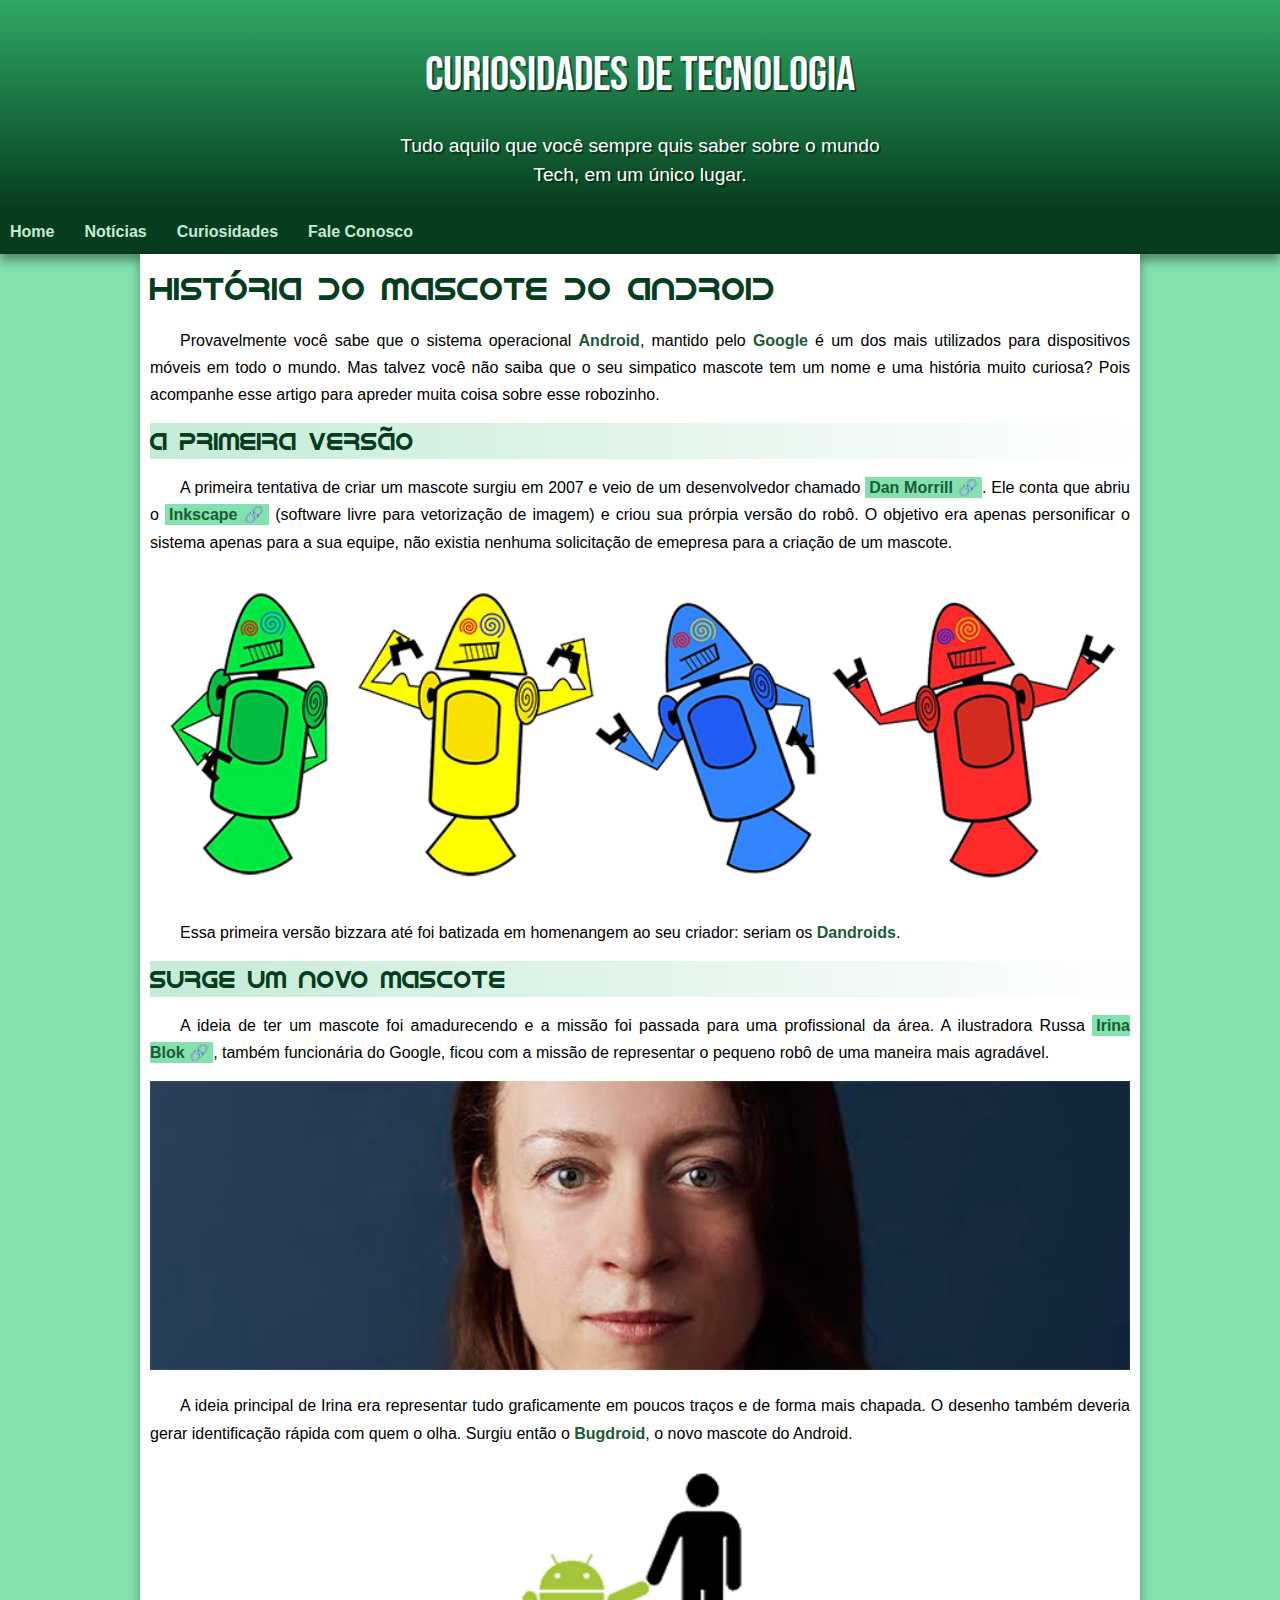
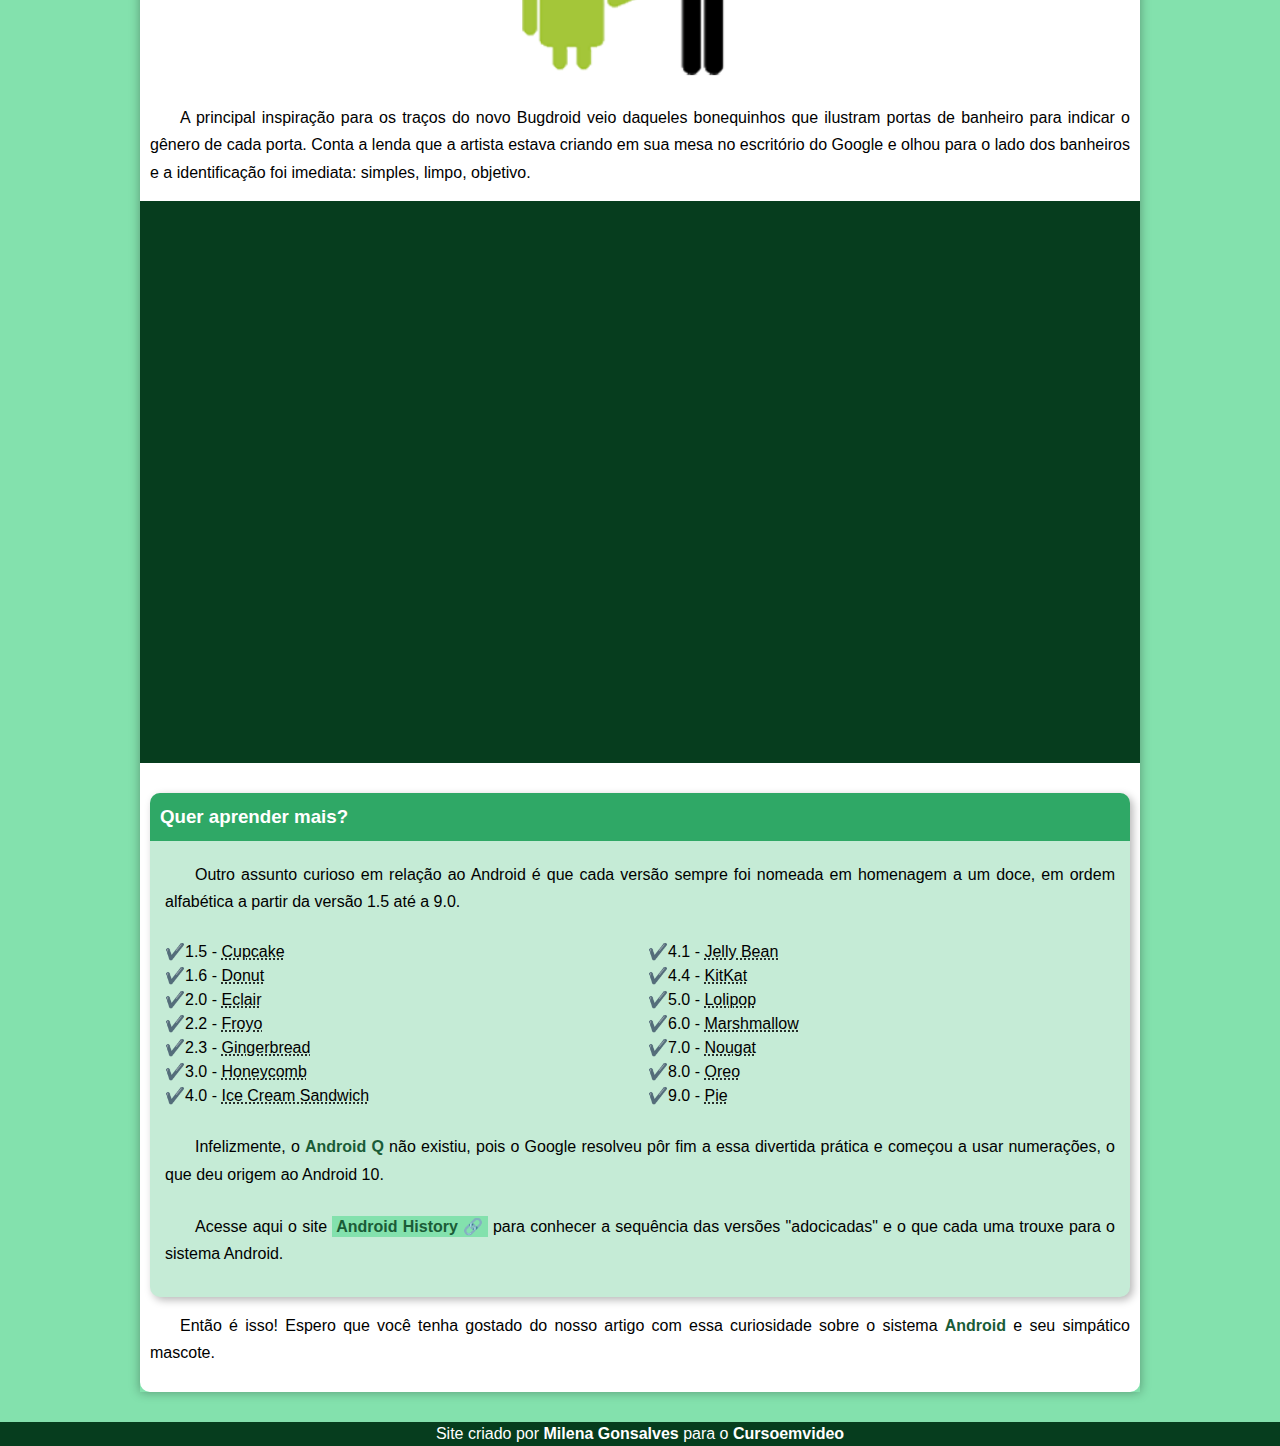
<file: index.html>
<!DOCTYPE html>
<html lang="pt-br">
<head>
    <meta charset="UTF-8">
    <meta http-equiv="X-UA-Compatible" content="IE=edge">
    <meta name="viewport" content="width=device-width, initial-scale=1.0">
    <title>Projeto Cursoemvideo</title>
    <link rel="stylesheet" href="style.css">
    <link rel="shortcut icon" href="imagens/favicon.ico" type="image/x-icon">
        
</head>
<body>
   <header>
           <h1>CURIOSIDADES DE TECNOLOGIA</h1>
           <p>Tudo aquilo que você sempre quis saber sobre o mundo Tech, em um único lugar.</p>
   </header> 

   <nav>
    <ul>
        <li><a href="#">Home</a></li>
        <li><a href="#">Notícias</a></li>
        <li><a href="#">Curiosidades</a></li>
        <li><a href="#">Fale Conosco</a></li>
      </ul>
   </nav>

   <main>
       
    <article>
        <h1>
            HISTÓRIA DO MASCOTE DO ANDROID
        </h1>
        <p>Provavelmente você sabe que o sistema operacional <strong>Android</strong>, mantido pelo <strong>Google</strong> é um dos mais utilizados para dispositivos móveis em todo o mundo. Mas talvez você não saiba que o seu simpatico mascote tem um nome e uma história muito curiosa? Pois acompanhe esse artigo para apreder muita coisa sobre esse robozinho.</p>

        <h2>A PRIMEIRA VERSÃO</h2>

        <p>A primeira tentativa de criar um mascote surgiu em 2007 e veio de um desenvolvedor chamado <a class="externo" href="https://androidcommunity.com/dan-morrill-shows-us-the-android-mascot-that-almost-was-20130103/" target="_blank">Dan Morrill</a>. Ele conta que abriu o <a class="externo" href="https://inkscape.org/pt-br/?switchlang=pt-br" target="_blank">Inkscape</a> (software livre para vetorização de imagem) e criou sua prórpia versão do robô. O objetivo era apenas personificar o sistema apenas para a sua equipe, não existia nenhuma solicitação de emepresa para a criação de um mascote.</p>

        <picture>
            <source media="(max-width:830px)" srcset="imagens/dan-droids-pq.png" type="image/png">
            <img  src="imagens/dan-droids.png" alt="mascotes">
        </picture>

        <p>Essa primeira versão bizzara até foi batizada em homenangem ao seu criador: seriam os <strong>Dandroids</strong>.</p>

        <h2>SURGE UM NOVO MASCOTE</h2>

        <p>A ideia de ter um mascote foi amadurecendo e a missão foi passada para uma profissional da área. A ilustradora Russa <a class="externo" href="https://www.irinablok.com/android" target="_blank">Irina Blok</a>, também funcionária do Google, ficou com a missão de representar o pequeno robô de uma maneira mais agradável.</p>

        <picture>
            <source media="(max-width:800px)" srcset="imagens/irina-blok-pq.jpg" type="image/jpg">
            <img src="imagens/irina-blok.jpg" alt="Irina Blok">
        </picture>

        <p>A ideia principal de Irina era representar tudo graficamente em poucos traços e de forma mais chapada. O desenho também deveria gerar identificação rápida com quem o olha. Surgiu então o <strong>Bugdroid</strong>, o novo mascote do Android.</p>

        <img class="pequena" src="imagens/bugdroid.png" alt="bugdroid">

        <p>A principal inspiração para os traços do novo Bugdroid veio daqueles bonequinhos que ilustram portas de banheiro para indicar o gênero de cada porta. Conta a lenda que a artista estava criando em sua mesa no escritório do Google e olhou para o lado dos banheiros e a identificação foi imediata: simples, limpo, objetivo.</p>

        <div class="video">
            <iframe width="560" height="315" src="https://www.youtube.com/embed/l2UDgpLz20M" title="YouTube video player" frameborder="0" allow="accelerometer; autoplay; clipboard-write; encrypted-media; gyroscope; picture-in-picture" allowfullscreen></iframe>
        </div>

        <aside>
            <h3>Quer aprender mais?</h3>

            <p>Outro assunto curioso em relação ao Android é que cada versão sempre foi nomeada em homenagem a um doce, em ordem alfabética a partir da versão 1.5 até a 9.0.</p>

            <ul>
                <li>1.5 - <abbr title="Bolo de Copo">Cupcake</abbr></li>
                <li>1.6 - <abbr title="Rosquinha">Donut</abbr></li>
                <li>2.0 - <abbr title="Bomba">Eclair</abbr></li>
                <li>2.2 - <abbr title="Iogurte Congelado">Froyo</abbr></li>
                <li>2.3 - <abbr title="Biscoito de Gengibre">Gingerbread</abbr></li>
                <li>3.0 - <abbr title="Favo de Mel">Honeycomb</abbr></li>
                <li>4.0 - <abbr title="Sanduíche de Sorvete">Ice Cream Sandwich</abbr></li>
                <li>4.1 - <abbr title="Jujuba">Jelly Bean</abbr></li>
                <li>4.4 - <abbr title="KitKat">KitKat</abbr></li>
                <li>5.0 - <abbr title="Pirulito">Lolipop</abbr></li>
                <li>6.0 - <abbr title="Marshmallow">Marshmallow</abbr></li>
                <li>7.0 - <abbr title="Torrone">Nougat</abbr></li>
                <li>8.0 - <abbr title="Oreo">Oreo</abbr></li>
                <li>9.0 - <abbr title="Torta">Pie</abbr></li>
            </ul>

            <p>Infelizmente, o <strong>Android Q</strong> não existiu, pois o Google resolveu pôr fim a essa divertida prática e começou a usar numerações, o que deu origem ao Android 10.</p>

            <p>Acesse aqui o site <a class="externo" href="https://www.android.com/intl/en_uk/history/#/donut" target="_blank">Android History</a> para conhecer a sequência das versões "adocicadas" e o que cada uma trouxe para o sistema Android.</p>

        </aside>
        
        <p>Então é isso! Espero que você tenha gostado do nosso artigo com essa curiosidade sobre o sistema <strong>Android</strong> e seu simpático mascote.</p>

    </article>
   </main>

   <footer>
       <p>Site criado por <strong><a href="https://github.com/milenagonsalves" target="_blank">Milena Gonsalves</a></strong> para o <strong><a href="https://www.youtube.com/c/CursoemVídeo" target="_blank">Cursoemvideo</a></strong></p>
   </footer>
</body>
</html>
</file>
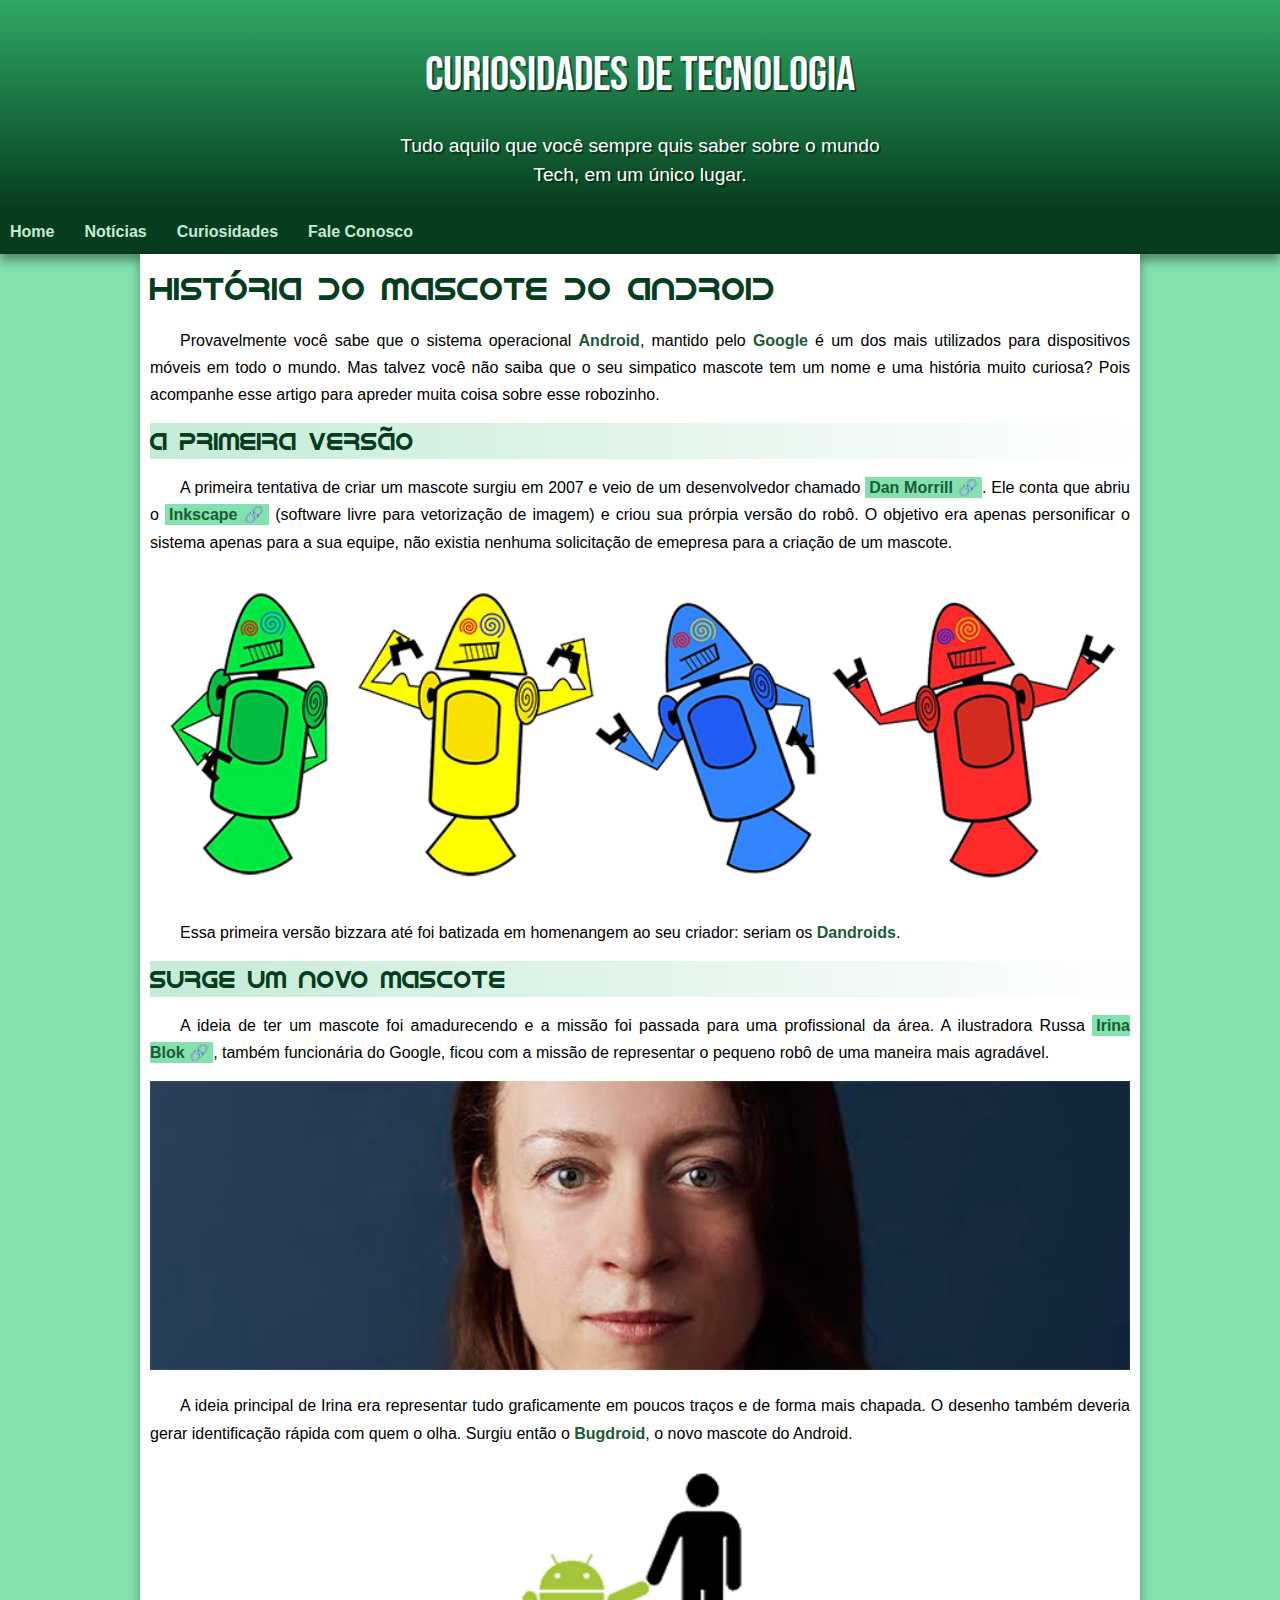
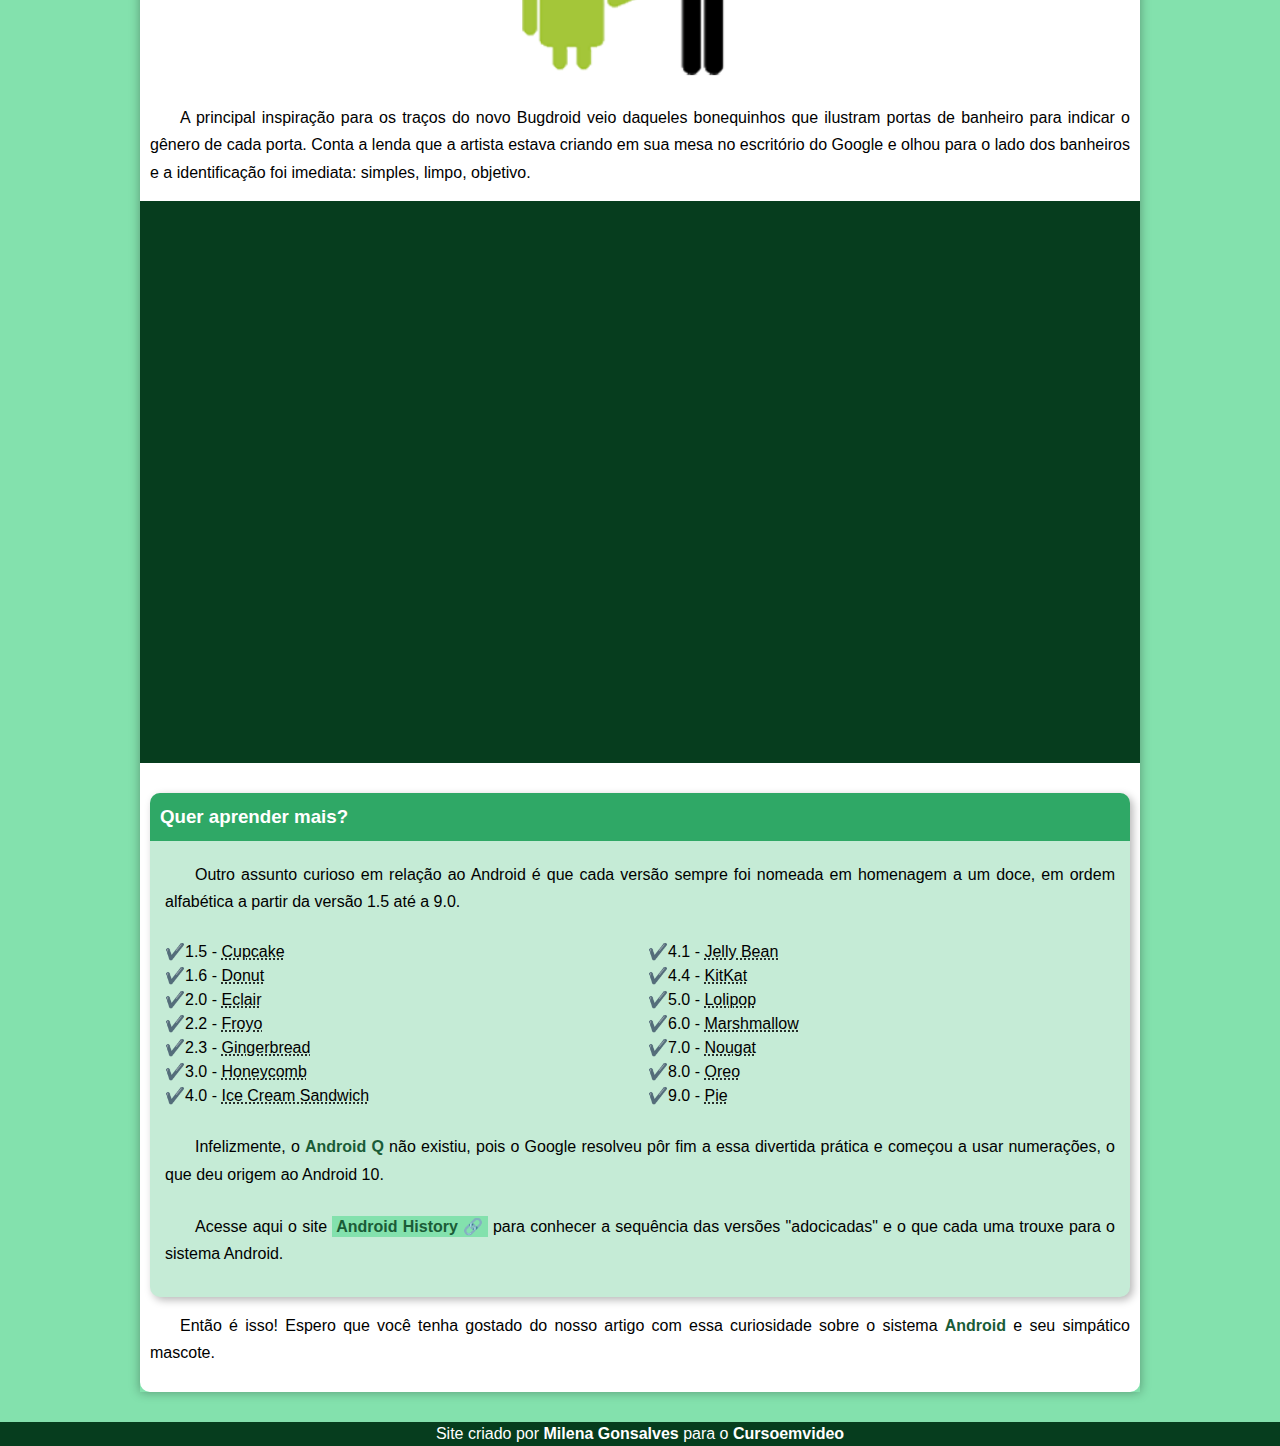
<file: projeto.html>
<!DOCTYPE html>
<html lang="pt-br">
<head>
    <meta charset="UTF-8">
    <meta http-equiv="X-UA-Compatible" content="IE=edge">
    <meta name="viewport" content="width=device-width, initial-scale=1.0">
    <title>Projeto Cursoemvideo</title>
    <link rel="stylesheet" href="style.css">
    <link rel="shortcut icon" href="imagens/favicon.ico" type="image/x-icon">
        
</head>
<body>
   <header>
           <h1>CURIOSIDADES DE TECNOLOGIA</h1>
           <p>Tudo aquilo que você sempre quis saber sobre o mundo Tech, em um único lugar.</p>
   </header> 

   <nav>
    <ul>
        <li><a href="#">Home</a></li>
        <li><a href="#">Notícias</a></li>
        <li><a href="#">Curiosidades</a></li>
        <li><a href="#">Fale Conosco</a></li>
      </ul>
   </nav>

   <main>
       
    <article>
        <h1>
            HISTÓRIA DO MASCOTE DO ANDROID
        </h1>
        <p>Provavelmente você sabe que o sistema operacional <strong>Android</strong>, mantido pelo <strong>Google</strong> é um dos mais utilizados para dispositivos móveis em todo o mundo. Mas talvez você não saiba que o seu simpatico mascote tem um nome e uma história muito curiosa? Pois acompanhe esse artigo para apreder muita coisa sobre esse robozinho.</p>

        <h2>A PRIMEIRA VERSÃO</h2>

        <p>A primeira tentativa de criar um mascote surgiu em 2007 e veio de um desenvolvedor chamado <a class="externo" href="https://androidcommunity.com/dan-morrill-shows-us-the-android-mascot-that-almost-was-20130103/" target="_blank">Dan Morrill</a>. Ele conta que abriu o <a class="externo" href="https://inkscape.org/pt-br/?switchlang=pt-br" target="_blank">Inkscape</a> (software livre para vetorização de imagem) e criou sua prórpia versão do robô. O objetivo era apenas personificar o sistema apenas para a sua equipe, não existia nenhuma solicitação de emepresa para a criação de um mascote.</p>

        <picture>
            <source media="(max-width:830px)" srcset="imagens/dan-droids-pq.png" type="image/png">
            <img  src="imagens/dan-droids.png" alt="mascotes">
        </picture>

        <p>Essa primeira versão bizzara até foi batizada em homenangem ao seu criador: seriam os <strong>Dandroids</strong>.</p>

        <h2>SURGE UM NOVO MASCOTE</h2>

        <p>A ideia de ter um mascote foi amadurecendo e a missão foi passada para uma profissional da área. A ilustradora Russa <a class="externo" href="https://www.irinablok.com/android" target="_blank">Irina Blok</a>, também funcionária do Google, ficou com a missão de representar o pequeno robô de uma maneira mais agradável.</p>

        <picture>
            <source media="(max-width:800px)" srcset="imagens/irina-blok-pq.jpg" type="image/jpg">
            <img src="imagens/irina-blok.jpg" alt="Irina Blok">
        </picture>

        <p>A ideia principal de Irina era representar tudo graficamente em poucos traços e de forma mais chapada. O desenho também deveria gerar identificação rápida com quem o olha. Surgiu então o <strong>Bugdroid</strong>, o novo mascote do Android.</p>

        <img class="pequena" src="imagens/bugdroid.png" alt="bugdroid">

        <p>A principal inspiração para os traços do novo Bugdroid veio daqueles bonequinhos que ilustram portas de banheiro para indicar o gênero de cada porta. Conta a lenda que a artista estava criando em sua mesa no escritório do Google e olhou para o lado dos banheiros e a identificação foi imediata: simples, limpo, objetivo.</p>

        <div class="video">
            <iframe width="560" height="315" src="https://www.youtube.com/embed/l2UDgpLz20M" title="YouTube video player" frameborder="0" allow="accelerometer; autoplay; clipboard-write; encrypted-media; gyroscope; picture-in-picture" allowfullscreen></iframe>
        </div>

        <aside>
            <h3>Quer aprender mais?</h3>

            <p>Outro assunto curioso em relação ao Android é que cada versão sempre foi nomeada em homenagem a um doce, em ordem alfabética a partir da versão 1.5 até a 9.0.</p>

            <ul>
                <li>1.5 - <abbr title="Bolo de Copo">Cupcake</abbr></li>
                <li>1.6 - <abbr title="Rosquinha">Donut</abbr></li>
                <li>2.0 - <abbr title="Bomba">Eclair</abbr></li>
                <li>2.2 - <abbr title="Iogurte Congelado">Froyo</abbr></li>
                <li>2.3 - <abbr title="Biscoito de Gengibre">Gingerbread</abbr></li>
                <li>3.0 - <abbr title="Favo de Mel">Honeycomb</abbr></li>
                <li>4.0 - <abbr title="Sanduíche de Sorvete">Ice Cream Sandwich</abbr></li>
                <li>4.1 - <abbr title="Jujuba">Jelly Bean</abbr></li>
                <li>4.4 - <abbr title="KitKat">KitKat</abbr></li>
                <li>5.0 - <abbr title="Pirulito">Lolipop</abbr></li>
                <li>6.0 - <abbr title="Marshmallow">Marshmallow</abbr></li>
                <li>7.0 - <abbr title="Torrone">Nougat</abbr></li>
                <li>8.0 - <abbr title="Oreo">Oreo</abbr></li>
                <li>9.0 - <abbr title="Torta">Pie</abbr></li>
            </ul>

            <p>Infelizmente, o <strong>Android Q</strong> não existiu, pois o Google resolveu pôr fim a essa divertida prática e começou a usar numerações, o que deu origem ao Android 10.</p>

            <p>Acesse aqui o site <a class="externo" href="https://www.android.com/intl/en_uk/history/#/donut" target="_blank">Android History</a> para conhecer a sequência das versões "adocicadas" e o que cada uma trouxe para o sistema Android.</p>

        </aside>
        
        <p>Então é isso! Espero que você tenha gostado do nosso artigo com essa curiosidade sobre o sistema <strong>Android</strong> e seu simpático mascote.</p>

    </article>
   </main>

   <footer>
       <p>Site criado por <strong><a href="https://github.com/milenagonsalves" target="_blank">Milena Gonsalves</a></strong> para o <strong><a href="https://www.youtube.com/c/CursoemVídeo" target="_blank">Cursoemvideo</a></strong></p>
   </footer>
</body>
</html>
</file>
<file: style.css>
@charset "UTF-8";

@font-face {
    font-family: 'idroid';
     src: url('fontes/idroid.otf') format('opentype');
     font-weight: normal;
}

@font-face {
    font-family: 'Bebas Neue';
    src: url('fontes/BebasNeue-Regular.ttf') format('truetype');
    font-weight: normal;
}

* {
    padding: 0px;
    margin: 0px;
    line-height: 1.5em;
    
}

:root {
    --cor0: #c5ebd6; 
    --cor1: #83e1ad;
    --cor2: #3ddc84;
    --cor3: #2fa866;
    --cor4: #1a5c37;
    --cor5: #063d1e;

    --font-padrao: Arial, Verdana, Helvetica, sans-serif;
    --font-destaque: 'Bebas Neue', cursive;
    --font-android: 'idroid', cursive;
}

body {
    font-family: var(--font-padrao);
    background-color: var(--cor1);
}

a.externo::after {
    content: '\00A0\1F517';
}

header {
    background-image: linear-gradient(to top, var(--cor5), var(--cor3));
    color: white;
    min-height: 150px;
    text-align: center;
    text-shadow: 2px 2px 0px rgba(0, 0, 0, 0.466);
    padding-top: 40px;
}

header > h1 {
    font-family: var(--font-destaque);
    margin-bottom: 20px;
    font-size: 3em;
    font-weight: normal;
}

header > p {
    font-family: var(--font-padrao);
    font-size: 1.2em;
    max-width: 500px;
    padding-right: 10px;
    padding-left: 10px;
    margin: auto;
    padding-bottom: 20px;
}

nav {
    background-color:var(--cor5);
    padding: 10px;
    box-shadow: 0px 7px 9px rgba(0, 0, 0, 0.356);
}

nav > ul {
    list-style-type: none;
    display: flex;

}

nav a {
    text-decoration: none;
    color: var(--cor0);
    font-weight: bold;
    margin-right: 30px;
    border-radius: 5px;
    transition-duration: 0.75s;
}

nav a:hover {
    background-color: var(--cor2);
    color: var(--cor5);
}

main {
    margin: auto;
    min-width: 300px;
    max-width: 1000px;
    background-color: var(--cor1);
    box-shadow: 0px 0px 10px rgba(0, 0, 0, 0.336);
    margin-bottom: 30px;  
}

main img { 
    width: 100%;
}

main img.pequena {
     margin: auto;
     display: block;
     max-width: 350px;
}

main p {
    text-indent: 30px;
    margin: 15px 0px;
    text-align: justify;
    font-size: 1em;
    line-height: 1.7em;
}

main a {
    color: var(--cor4);
    font-weight: bold;
    background-color: var(--cor1);
    padding: 2px 4px;
    text-decoration: none;
}

main a:hover {
    text-decoration: underline;
    color: var(--cor3);
}

strong {
    color: var(--cor4);
    font-weight: bold;
}

article {
    background-color: white;
    width: auto;
    padding: 10px 10px 10px 10px;
    border-radius: 0px 0px 10px 10px;
}

article a {
    color: var(--cor4);
}

article > h1 {
    font-family: var(--font-android);
    color: var(--cor5);
    font-weight: normal;
}

article > h2 {
    color: var(--cor5);
    background-image: linear-gradient(to right, var(--cor0), white);
    font-family: var(--font-android);
    font-weight: normal;
}

article > img {
    display: block;
  margin-left: auto;
  margin-right: auto;
  width: 40%;
}

div.video {
    background-color: var(--cor5);
    margin: 0px -10px 30px -10px;
    padding: 20px;
    padding-bottom: 55.3%;
    position: relative;
} 

div.video > iframe {
    position: absolute;
    top: 5%;
    left: 5%;
    width: 90%;
    height: 90%;
}

aside {
    background-color: var(--cor0);
    padding: 10px;
    border-radius: 10px; 
    box-shadow: 3px 3px 8px rgba(0, 0, 0, 0.288);
}

aside > ul {
     list-style-type: '✔️';
     list-style-position: inside;
     columns: 2;
     padding: 5px;
    }

aside > h3 {
        color: white;
        background-color: var(--cor3);
        border-radius: 10px 10px 0px 0px;
        padding: 10px;
        margin: -10px -10px 0px -10px;
    }

aside > p {
    padding: 5px;
}

footer {
    color: white;
    background-color: var(--cor5);
    text-align: center;
}

footer a {
    color: white;
    text-decoration: none;
}

footer a:hover {
    text-decoration: underline;
    color: var(--cor2);
}
</file>
